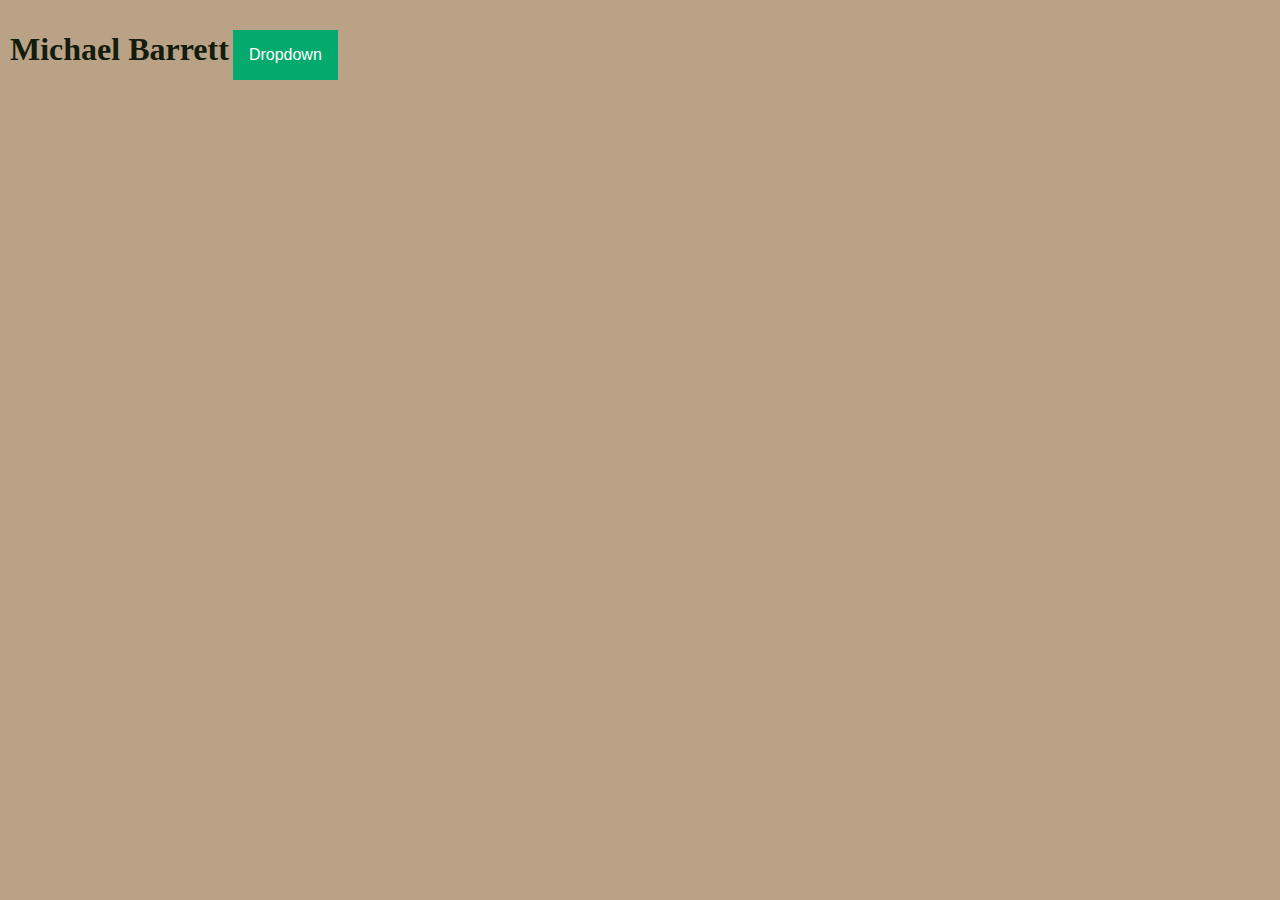
<file: index.html>
<!DOCTYPE html>
    <head>
        <title>Welcome!</title>
        <link rel="stylesheet" href="index.css">
        <link rel="icon" type="image/png" href="src\images\favicon.png" sizes="48x48">
        <script type="text/javascript" src="https://code.jquery.com/jquery-3.7.0.min.js" integrity="sha256-2Pmvv0kuTBOenSvLm6bvfBSSHrUJ+3A7x6P5Ebd07/g=" crossorigin="anonymous"></script>
        <script src="index.js"></script>
    </head>
    <body>
        <header id="main_header">
            <div id="Title">
                <h1>Michael Barrett</h1>
            </div>
            <nav>
                <div class="dropdown">
                    <button class="dropbtn">Dropdown</button>
                    <div class="dropdown-content">
                      <a href="#">Link 1</a>
                      <a href="#">Link 2</a>
                      <a href="#">Link 3</a>
                    </div>
                  </div>
            </nav>
            
        </header>
        <main id="main_content">
            <pre id="test">

            </pre>
        </main>
        <footer id="main_footer">

        </footer>
    </body>
</html>
</file>
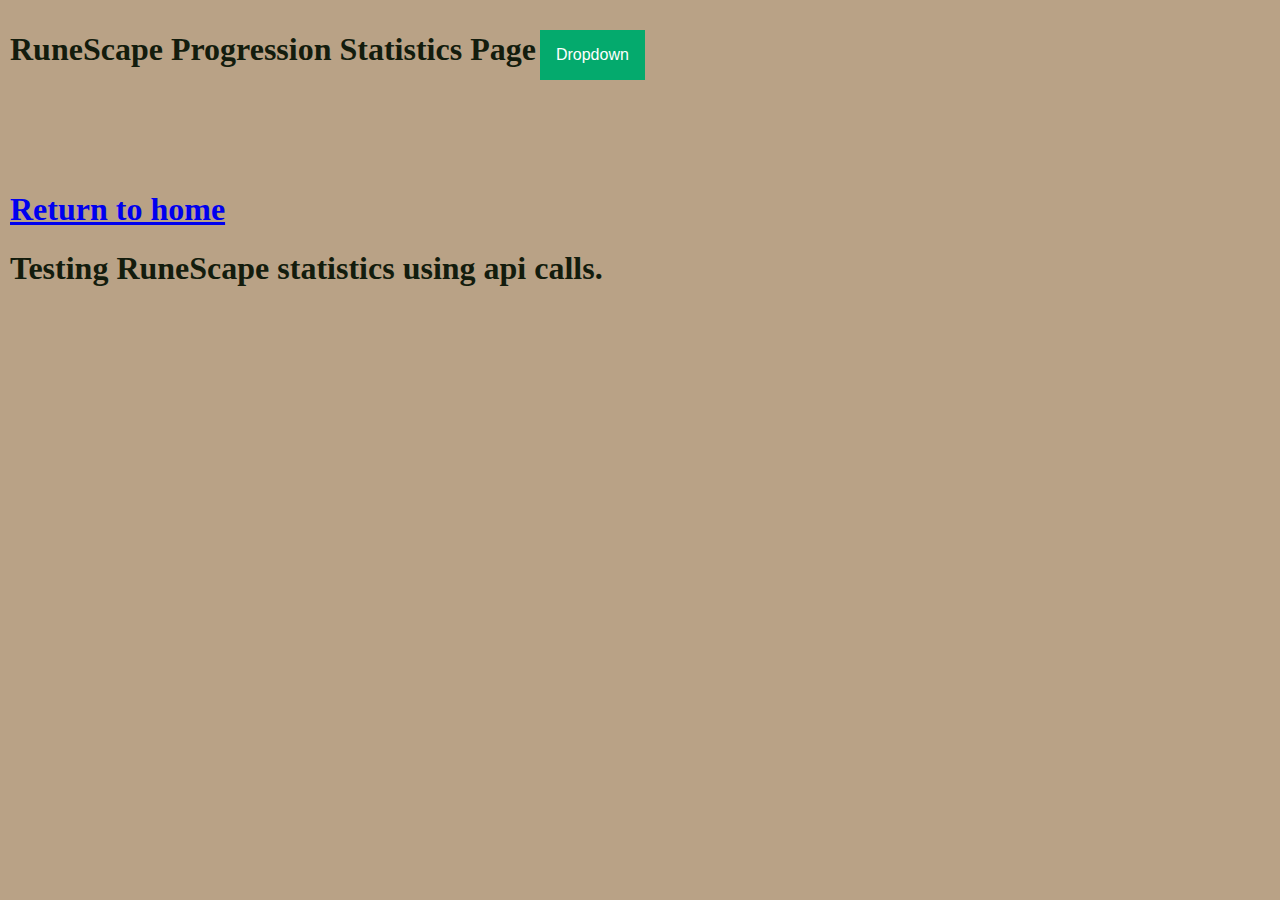
<file: src/html/runeprogress.html>
<!DOCTYPE html>
    <head>
        <title>Welcome!</title>
        <link rel="stylesheet" href="../css/index.css">
        <link rel="icon" type="image/png" href="../images/favicon.png" sizes="48x48">
        <script type="text/javascript" src="https://code.jquery.com/jquery-3.7.0.min.js" integrity="sha256-2Pmvv0kuTBOenSvLm6bvfBSSHrUJ+3A7x6P5Ebd07/g=" crossorigin="anonymous"></script>
        <script src="../js/runeprogress.js"></script>
    </head>
    <body>
        <header id="main_header">
            <div id="Title">
                <h1>RuneScape Progression Statistics Page</h1>
            </div>
            <nav>
                <div class="dropdown">
                    <button class="dropbtn">Dropdown</button>
                    <div class="dropdown-content">
                      <a href="#">Link 1</a>
                      <a href="#">Link 2</a>
                      <a href="#">Link 3</a>
                    </div>
                  </div>
            </nav>
            
        </header>
        <main id="main_content">
            <h1><a href="../../index.html">Return to home</a></h1>
            <h1>Testing RuneScape statistics using api calls.</h1>
        </main>
        <footer id="main_footer">

        </footer>
    </body>
</html>
</file>
<file: index.css>
/*Website theme based on color palette found on https://colorpalette.org/historic-site-medieval-architecture-place-of-worship-color-palette/ */
/*
https://i2.wp.com/colorpalette.org/wp-content/palette/historic_site_medieval_architecture_place_of_worship_colorpalette_3g4lv.jpg?q=100
Palette Colors:
    - #4b6b9e (Light Blueish)       [Sky]
    - #896945 (Light Brownish)      [Main building]
    - #9db8da (Pale Blueish)        [Sky]
    - #bec8d8 (Steel like)          [Cobblestone or Steeple]
    - #928c74 (Beigeish)            [Roof]
    - #636343 (Like a green brown)  [Grass or Trees]
    - #604730 (Chocolate like)      [Main building]
    - #b5864c (Yellowy Brown)       [Main building]
    - #131c0d (Blackish)            [Shadows]
    - #5a7cb1 (Lighter Blueish)     [Sky]
    - #b9a286 (Lighter Brownish)    [Roof]
    - #40492b (Forest Greenish)     [Trees]
*/

/*
TODO: LOOKUP animation for css SICK
https://www.w3schools.com/cssref/css_animatable.php
*/

/*Can set variables using :root and --variable_name
https://developer.mozilla.org/en-US/docs/Web/CSS/--*
*/

:root {
    /*Colors*/
    --color-light-blueish: #4b6b9e;
    --color-light-brownish: #896945;
    --color-pale-blue: #9db8da;
    --color-steel-like: #bec8d8;
    --color-beige-like: #928c74;
    --color-green-brown: #636343;
    --color-choco-like: #604730;
    --color-yellow-brown: #b5864c;
    --color-blackish: #131c0d;
    --color-lighter-blue: #5a7cb1;
    --color-lighter-brown: #b9a286;
    --color-forest-greenish: #40492b;

    /*Container sizes*/
    --size-height-footer: 48px;
    --size-height-header: 150px;
    --size-padding-header: 20px;
    --size-padding-footer: 10px;
    --size-margin-header: 10px;
    --size-margin-footer: 10px;
}

body {
    background-color: var(--color-lighter-brown);
    color: var(--color-blackish);
    margin: 0px;
}

h1{
    color: var(--color-blackish);
}

h2{
    color: var(--color-yellow-brown);
}

h3{
    color: var(--color-lighter-brown);
}

/*Desktop*/
/*#region*/

/*Overriding base elements*/


/**************************************************Header**************************************************/
/*#region*/
#main_header{
    /*border: solid 2px black; Don't like this border*/
    height: var(--size-height-header);
    margin: var(--size-margin-header);
    display: inline-block;
}

#main_header_container {
    text-align: center;
}

#main_header > * {
    display: inline-block;
}

/* Dropdown Button */
.dropbtn {
    background-color: #04AA6D;
    color: white;
    padding: 16px;
    font-size: 16px;
    border: none;
  }
  
  /* The container <div> - needed to position the dropdown content */
  .dropdown {
    position: relative;
    display: inline-block;
  }
  
  /* Dropdown Content (Hidden by Default) */
  .dropdown-content {
    display: none;
    position: absolute;
    background-color: #f1f1f1;
    min-width: 160px;
    box-shadow: 0px 8px 16px 0px rgba(0,0,0,0.2);
    z-index: 1;
  }
  
  /* Links inside the dropdown */
  .dropdown-content a {
    color: black;
    padding: 12px 16px;
    text-decoration: none;
    display: block;
  }
  
  /* Change color of dropdown links on hover */
  .dropdown-content a:hover {background-color: #ddd;}
  
  /* Show the dropdown menu on hover */
  .dropdown:hover .dropdown-content {display: block;}
  
  /* Change the background color of the dropdown button when the dropdown content is shown */
  .dropdown:hover .dropbtn {background-color: #3e8e41;}

#mh_title {
    vertical-align: top;
}

#mh_title > h1 {
    margin: 0px;
    padding: calc((var(--size-height-header) - 37.5px)/2) var(--size-padding-header);
}

#mh_title {
    
    /*Work on font family (weirdly annoying???)*/
    /*New theme: medieval workshop (add anvils, swords, hammers, etc. if applicable*/
}

/*#endregion*/
/**************************************************End Header**************************************************/

/**************************************************Footer**************************************************/
/*#region*/
#main_footer {
    height: calc((var(--size-height-footer) * 2) + 2px + 1em);/* 2px and 1em being the total height for the <hr> and its total top and bottom margin*/
    text-align: center;
}

#f_links{
    height: var(--size-height-footer);
    padding: calc(var(--size-height-footer) / 2) 0px;
}

#f_credit{
    margin: 0px;
    vertical-align: top;
    padding: calc((var(--size-height-footer) - 18px)/2) 0px; /*48px being container height and 18px being <p> generic font size height*/
    padding-right: var(--size-padding-footer);
}

.f_img,#f_credit{
    display: inline-block;
}

.f_img{
    height: var(--size-height-footer);
    margin-right: var(--size-margin-footer);
}

/*#endregion*/
/**************************************************End Footer**************************************************/

/**************************************************Main Content**************************************************/
/*#region*/

#main_content{
    margin:10px 10px calc(24px + 0.5em) 10px;
}


/**************************Project Cards**************************/
/*#region*/

.p_container{
    border: solid 1px;
    background-color: var(--color-yellow-brown);
    border-radius: 30px;
    width: 200px;
    height: 200px;
    text-align: center;
    display: inline-block;
    vertical-align: middle;
}

.p_title{
    position: relative;
    bottom: 18px;
    margin: 24px 0px 0px 0px;
    height: 18px;
}

/*#endregion*/
/**************************End Project Cards**************************/


/*#endregion*/
/**************************************************End Main Content**************************************************/

/*#endregion*/
/*End Desktop*/

/* Common Display sizes:
Desktop: 1280x720 to 1920x1080
Tablet: 601x962 to 1280x800
Mobile: 360x640 to 414x896
*/

/*Above properties assume desktop*/

/*Tablet*/
@media screen and (max-width:1280px) {
    
}

/*Mobile*/
@media screen and (max-width:500px) {
    
}
</file>
<file: src/css/index.css>
/*Website theme based on color palette found on https://colorpalette.org/historic-site-medieval-architecture-place-of-worship-color-palette/ */
/*
https://i2.wp.com/colorpalette.org/wp-content/palette/historic_site_medieval_architecture_place_of_worship_colorpalette_3g4lv.jpg?q=100
Palette Colors:
    - #4b6b9e (Light Blueish)       [Sky]
    - #896945 (Light Brownish)      [Main building]
    - #9db8da (Pale Blueish)        [Sky]
    - #bec8d8 (Steel like)          [Cobblestone or Steeple]
    - #928c74 (Beigeish)            [Roof]
    - #636343 (Like a green brown)  [Grass or Trees]
    - #604730 (Chocolate like)      [Main building]
    - #b5864c (Yellowy Brown)       [Main building]
    - #131c0d (Blackish)            [Shadows]
    - #5a7cb1 (Lighter Blueish)     [Sky]
    - #b9a286 (Lighter Brownish)    [Roof]
    - #40492b (Forest Greenish)     [Trees]
*/

/*
TODO: LOOKUP animation for css SICK
https://www.w3schools.com/cssref/css_animatable.php
*/

/*Can set variables using :root and --variable_name
https://developer.mozilla.org/en-US/docs/Web/CSS/--*
*/

:root {
    /*Colors*/
    --color-light-blueish: #4b6b9e;
    --color-light-brownish: #896945;
    --color-pale-blue: #9db8da;
    --color-steel-like: #bec8d8;
    --color-beige-like: #928c74;
    --color-green-brown: #636343;
    --color-choco-like: #604730;
    --color-yellow-brown: #b5864c;
    --color-blackish: #131c0d;
    --color-lighter-blue: #5a7cb1;
    --color-lighter-brown: #b9a286;
    --color-forest-greenish: #40492b;

    /*Container sizes*/
    --size-height-footer: 48px;
    --size-height-header: 150px;
    --size-padding-header: 20px;
    --size-padding-footer: 10px;
    --size-margin-header: 10px;
    --size-margin-footer: 10px;
}

body {
    background-color: var(--color-lighter-brown);
    color: var(--color-blackish);
    margin: 0px;
}

h1{
    color: var(--color-blackish);
}

h2{
    color: var(--color-yellow-brown);
}

h3{
    color: var(--color-lighter-brown);
}

/*Desktop*/
/*#region*/

/*Overriding base elements*/


/**************************************************Header**************************************************/
/*#region*/
#main_header{
    /*border: solid 2px black; Don't like this border*/
    height: var(--size-height-header);
    margin: var(--size-margin-header);
    display: inline-block;
}

#main_header_container {
    text-align: center;
}

#main_header > * {
    display: inline-block;
}

/* Dropdown Button */
.dropbtn {
    background-color: #04AA6D;
    color: white;
    padding: 16px;
    font-size: 16px;
    border: none;
  }
  
  /* The container <div> - needed to position the dropdown content */
  .dropdown {
    position: relative;
    display: inline-block;
  }
  
  /* Dropdown Content (Hidden by Default) */
  .dropdown-content {
    display: none;
    position: absolute;
    background-color: #f1f1f1;
    min-width: 160px;
    box-shadow: 0px 8px 16px 0px rgba(0,0,0,0.2);
    z-index: 1;
  }
  
  /* Links inside the dropdown */
  .dropdown-content a {
    color: black;
    padding: 12px 16px;
    text-decoration: none;
    display: block;
  }
  
  /* Change color of dropdown links on hover */
  .dropdown-content a:hover {background-color: #ddd;}
  
  /* Show the dropdown menu on hover */
  .dropdown:hover .dropdown-content {display: block;}
  
  /* Change the background color of the dropdown button when the dropdown content is shown */
  .dropdown:hover .dropbtn {background-color: #3e8e41;}

#mh_title {
    vertical-align: top;
}

#mh_title > h1 {
    margin: 0px;
    padding: calc((var(--size-height-header) - 37.5px)/2) var(--size-padding-header);
}

#mh_title {
    
    /*Work on font family (weirdly annoying???)*/
    /*New theme: medieval workshop (add anvils, swords, hammers, etc. if applicable*/
}

/*#endregion*/
/**************************************************End Header**************************************************/

/**************************************************Footer**************************************************/
/*#region*/
#main_footer {
    height: calc((var(--size-height-footer) * 2) + 2px + 1em);/* 2px and 1em being the total height for the <hr> and its total top and bottom margin*/
    text-align: center;
}

#f_links{
    height: var(--size-height-footer);
    padding: calc(var(--size-height-footer) / 2) 0px;
}

#f_credit{
    margin: 0px;
    vertical-align: top;
    padding: calc((var(--size-height-footer) - 18px)/2) 0px; /*48px being container height and 18px being <p> generic font size height*/
    padding-right: var(--size-padding-footer);
}

.f_img,#f_credit{
    display: inline-block;
}

.f_img{
    height: var(--size-height-footer);
    margin-right: var(--size-margin-footer);
}

/*#endregion*/
/**************************************************End Footer**************************************************/

/**************************************************Main Content**************************************************/
/*#region*/

#main_content{
    margin:10px 10px calc(24px + 0.5em) 10px;
}


/**************************Project Cards**************************/
/*#region*/

.p_container{
    border: solid 1px;
    background-color: var(--color-yellow-brown);
    border-radius: 30px;
    width: 200px;
    height: 200px;
    text-align: center;
    display: inline-block;
    vertical-align: middle;
}

.p_title{
    position: relative;
    bottom: 18px;
    margin: 24px 0px 0px 0px;
    height: 18px;
}

/*#endregion*/
/**************************End Project Cards**************************/


/*#endregion*/
/**************************************************End Main Content**************************************************/

/*#endregion*/
/*End Desktop*/

/* Common Display sizes:
Desktop: 1280x720 to 1920x1080
Tablet: 601x962 to 1280x800
Mobile: 360x640 to 414x896
*/

/*Above properties assume desktop*/

/*Tablet*/
@media screen and (max-width:1280px) {
    
}

/*Mobile*/
@media screen and (max-width:500px) {
    
}
</file>
